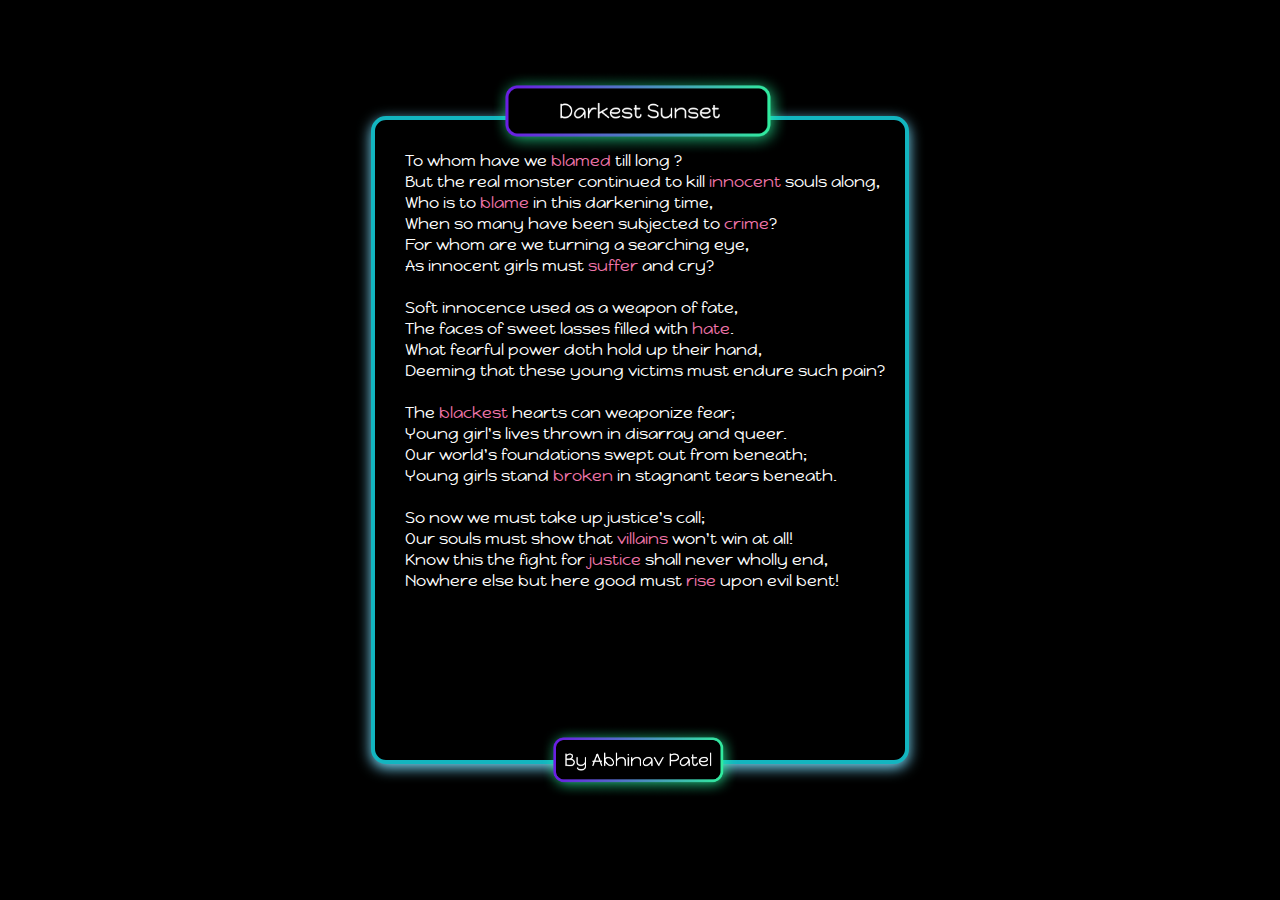
<file: poempage/poem_5.html>
<!DOCTYPE html>
<html lang="en">
  <head>
    <meta charset="UTF-8" />
    <meta name="viewport" content="width=device-width, initial-scale=1.0" />
    <title>Darkest Sunset | Abhinav Patel</title>

    <style>
        @import url('https://fonts.googleapis.com/css2?family=Happy+Monkey&display=swap');
      * {
        margin: 0;
        padding: 0;
        box-sizing: border-box;
      }
      body {
        background-color: black;
        overflow:hidden;
      }

      .content {
        width: fit-content;
        margin: auto;
        border-radius: 15px;
        border: 4px solid #12b5c0;
        background: #000;
        box-shadow: 0px 4px 13.6px 0px rgba(122, 223, 255, 0.99);
        color: white;
        height: 72vh;
        overflow-x: hidden;
        overflow-y: auto;
        padding: 30px;
        padding-right:20px;
        font-family:'Happy monkey';
        position:relative;
      }



.image{
    display:flex;
    align-items:center;
    justify-content:center;
    margin-top:30px;
    position:relative;
    top:40px;
    z-index:10;
}

span{
    color:#F075AA;
}
     

      .scrollable-div{
        scrollbar-width: thin;
  scrollbar-color: rgb(34, 255, 181) rgba(103, 226, 239, 0.5);
      }


      .title{
        width:300px;
      }

      @media  screen and (max-width:320px) {
        .title{
            width:212px;
        }
        p{
            font-size:0.8rem;
        }
        .content{
            padding:20px;
        }
      }
    </style>
  </head>
  <body>
    <div class="container">
    <div class="image">
        <img class="title" src="../assets/images/title.png" alt="title">
    </div>
    <div class="content scrollable-div">
        
      
      <p>To whom have we <span>blamed</span> till long ?<br />
        But the real monster continued to kill <span>innocent</span> souls along,<br />
        Who is to <span>blame</span> in this darkening time,<br />
        When so many have been subjected to <span>crime</span>?<br />
        For whom are we turning a searching eye,<br />
        As innocent girls must <span>suffer</span> and cry?</p><br>
        <p>Soft innocence used as a weapon of fate,<br />
        The faces of sweet lasses filled with <span>hate</span>.<br />
        What fearful power doth hold up their hand,<br />
        Deeming that these young victims must endure such pain?</p><br>
        <p>The <span>blackest</span> hearts can weaponize fear;<br />
        Young girl's lives thrown in disarray and queer.<br />
        Our world's foundations swept out from beneath;<br />
        Young girls stand <span>broken</span> in stagnant tears beneath.</p><br>
        <p>So now we must take up justice's call;<br />
        Our souls must show that <span>villains</span> won't win at all!<br />
        Know this the fight for <span>justice</span> shall never wholly end,<br />
        Nowhere else but here good must <span>rise</span> upon evil bent!</p>
        
    </div>
    <figure style="z-index:10;display:flex;align-items:center;justify-content:center;position:relative;bottom:40px;">
        <img src="../assets/images/authname.png" alt="abhinav patel" width="200px" >
    </figure>
</div>
  </body>
</html>
</file>
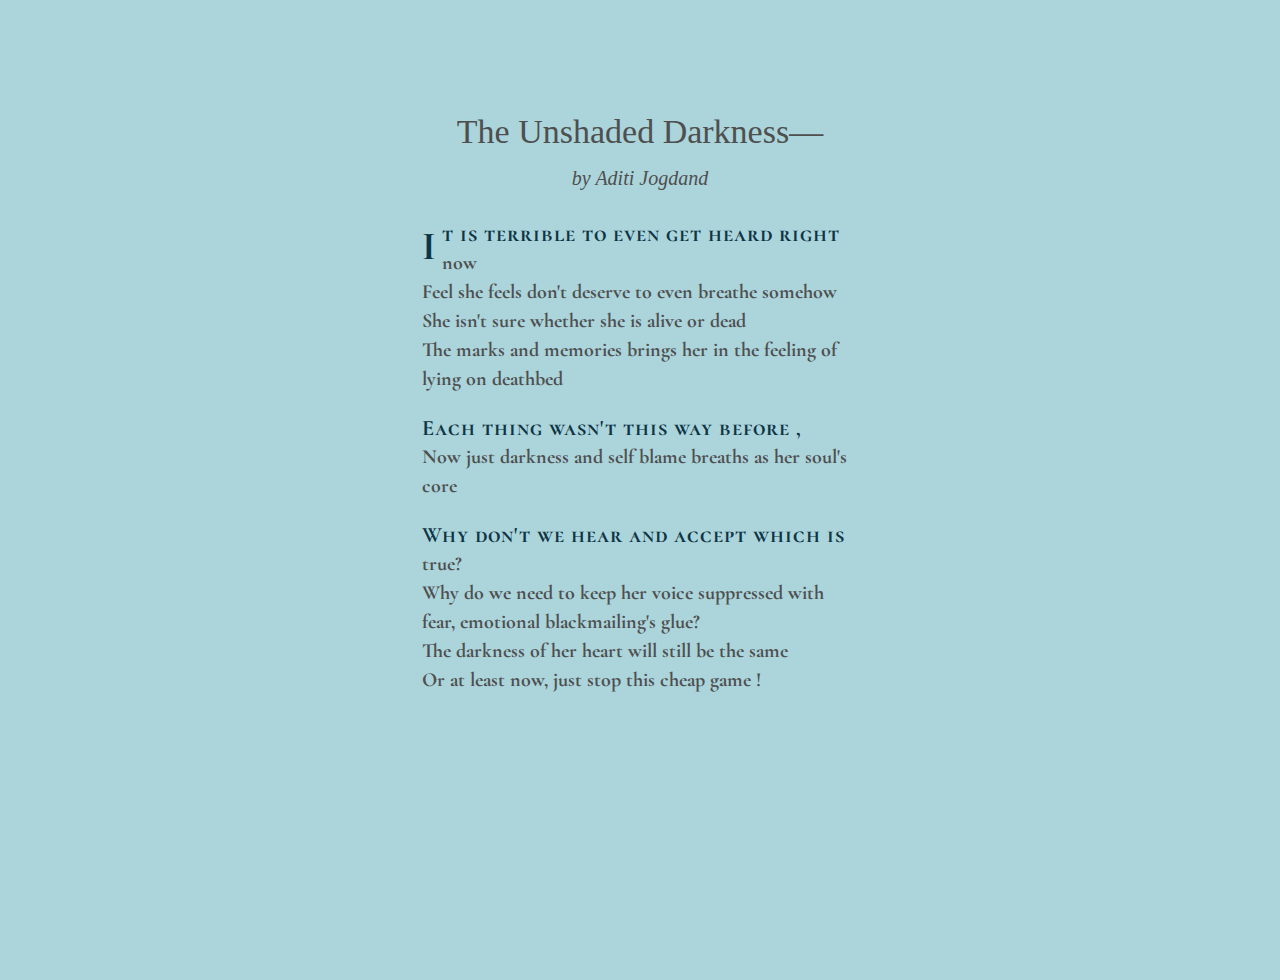
<file: poempage/poem_7.html>
<!DOCTYPE html>
<html lang="en">
<head>
    <meta charset="UTF-8">
    <meta name="viewport" content="width=device-width, initial-scale=1.0">
    <title>The Unshaded Darkness | Aditi Jogdand</title>
    <style>
        /* Set type preferences for headings. */
        @import url('https://fonts.googleapis.com/css2?family=Cormorant+Garamond:ital,wght@0,300;0,400;0,500;0,600;0,700;1,300;1,400;1,500;1,600;1,700&display=swap');

h2 {
  z-index: 1;
  font-family: 'Gotham', 'Montserrat', sans-serif;
  text-align: center;
  margin-bottom: 10px;
}


/* Set display preferences for poem. */

.poem {
  width: 437px;
  margin: 80px auto;
  /*padding: 10px 0;*/
  font-family: Baskerville;
  font-size: 14px;
  text-align: left;
  padding:10px;
}

/* Add spacing to each stanza. */

p {
  margin-bottom: 15px;
  line-height: 1.45em;
}

/* Set type preferences for poem's headings.  */

.poem h1,
.poem h2 {
  font-family: Baskerville;
  font-weight: normal;
  text-align: center;
}

/* Set display preferences for title of the poem. */

.poem h1 {
  font-size: 34px;
  margin-bottom: 10px;
}

/* Set display preferences for name of the poet. */

.poem h2 {
  font-size: 20px;
  font-style: italic;
  margin-bottom: 30px;
}

/* Make the first letter a drop cap/initial. */

.poem h2+p:first-letter {
  float: left;
  font-size: 40px;
  margin: 12px 5px 0px 0px;
}

/* Set display preferences for first line of each stanza. */

.poem p:first-line {
  font-variant: small-caps;
  letter-spacing: 1px;
  font-weight:bolder;
  color:rgb(14, 53, 69);
  font-size:22px;
}

p{
    font-family:'Cormorant Garamond';
    font-weight:700;
    font-size:20px;
}



.poem p:last-child {
  margin-bottom: 15px;
  padding-bottom: 15px;
}

html,
body {
  height: 100%;
  background-color: #abd4db;
  color:#4e4f4f;
}
    </style>
</head>
<body>
    <div class="poem">

        <h1>The Unshaded Darkness—</h1>
        <h2>by Aditi Jogdand</h2>
        <p>It is terrible to even get heard right now<br />
            Feel she feels don't deserve to even breathe somehow<br />
            She isn't sure whether she is alive or dead<br />
            The marks and memories brings her in the feeling of lying on deathbed</p>
            <p>Each thing wasn't this way before ,<br />
            Now just darkness and self blame breaths as her soul's core</p>
            <p>Why don't we hear and accept which is true?<br />
            Why do we need to keep her voice suppressed with fear, emotional
            blackmailing's glue?<br />
            The darkness of her heart will still be the same<br />
            Or at least now, just stop this cheap game !</p>
      
      </div>
      
      
     
</body>
</html>
</file>
